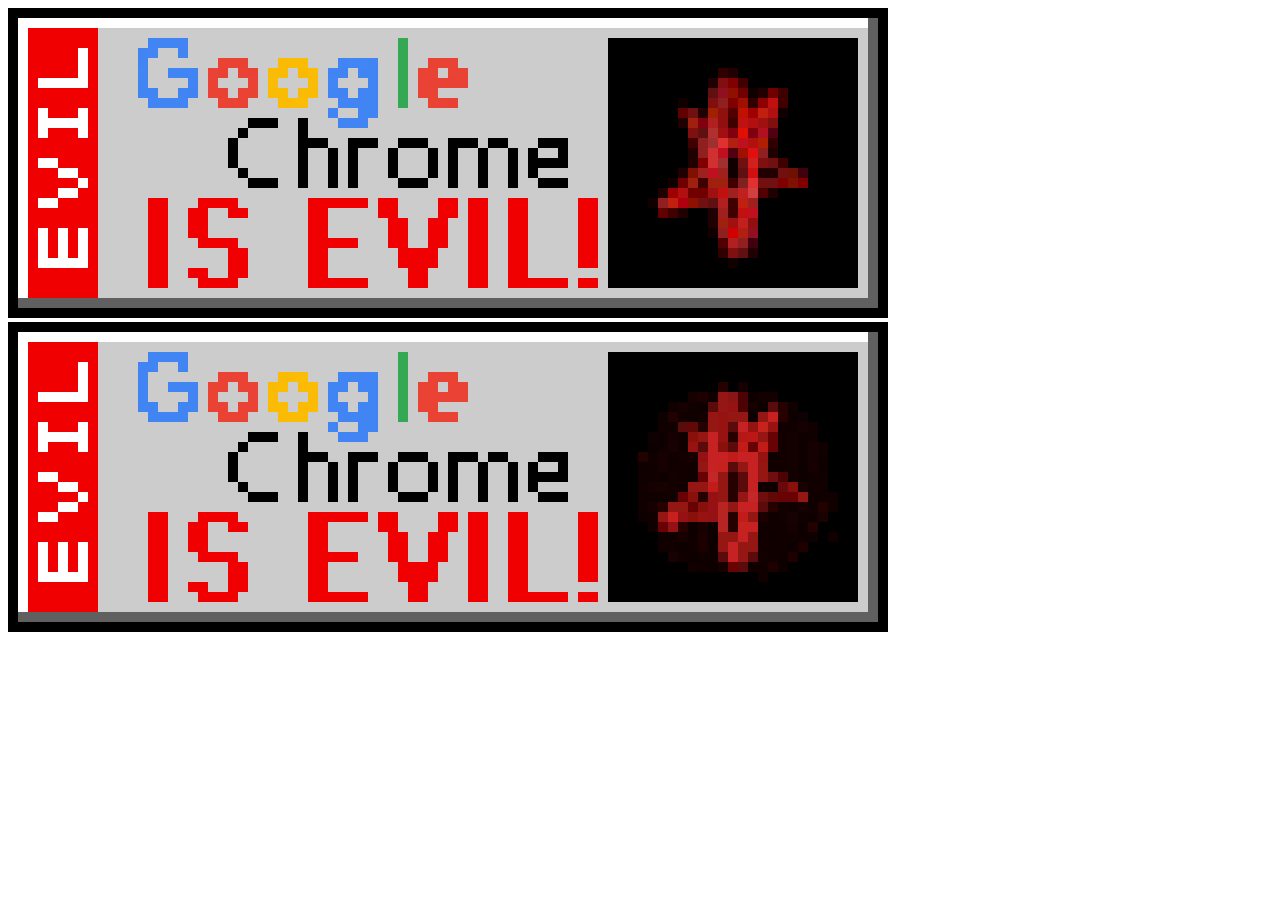
<file: static/media/88x31/other/org_gif/test.html>
<!DOCTYPE html>
<html lang="en">
	<head>
		<meta charset="UTF-8">
		<meta name="viewport" content="width=device-width, initial-scale=1">
		<title></title>
		<style>
img{
	image-rendering: pixelated;
}
		</style>
	</head>
	<body>
		<img src="./chrmevil.gif" width=880 height=310>
		<img src="../chrmevil.gif" width=880 height=310>
	</body>
</html>
</file>
